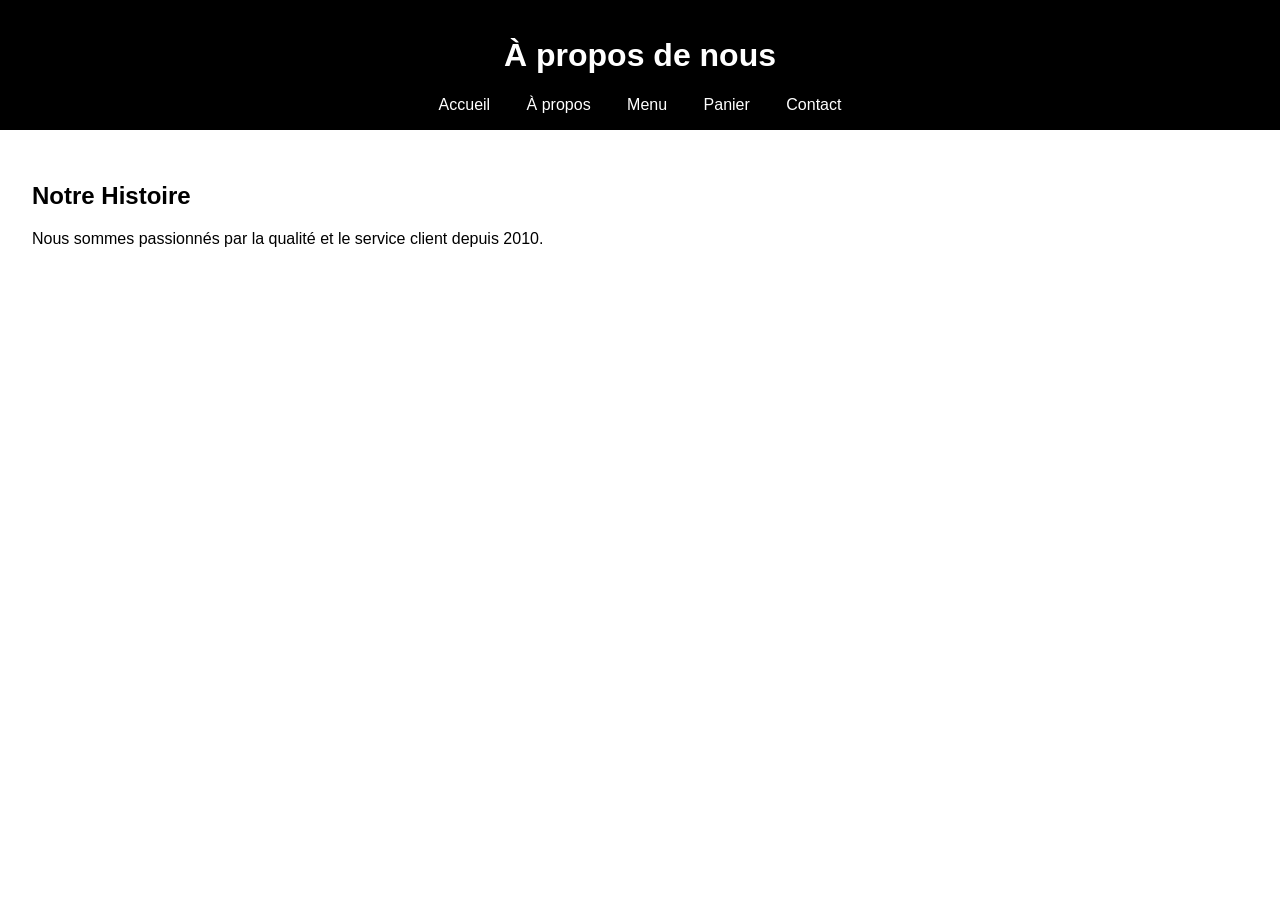
<file: about.html>
<!DOCTYPE html>
<html lang="fr">
<head>
    <meta charset="UTF-8">
    <title>À propos - Boutique en ligne</title>
    <link rel="stylesheet" href="style.css">
</head>
<body>
    <header>
        <h1>À propos de nous</h1>
        <nav>
            <a href="index.html">Accueil</a>
            <a href="about.html">À propos</a>
            <a href="menu.html">Menu</a>
            <a href="cart.html">Panier</a>
            <a href="contact.html">Contact</a>
        </nav>
    </header>
    <main>
        <section>
            <h2>Notre Histoire</h2>
            <p>Nous sommes passionnés par la qualité et le service client depuis 2010.</p>
        </section>
    </main>
</body>
</html>
</file>
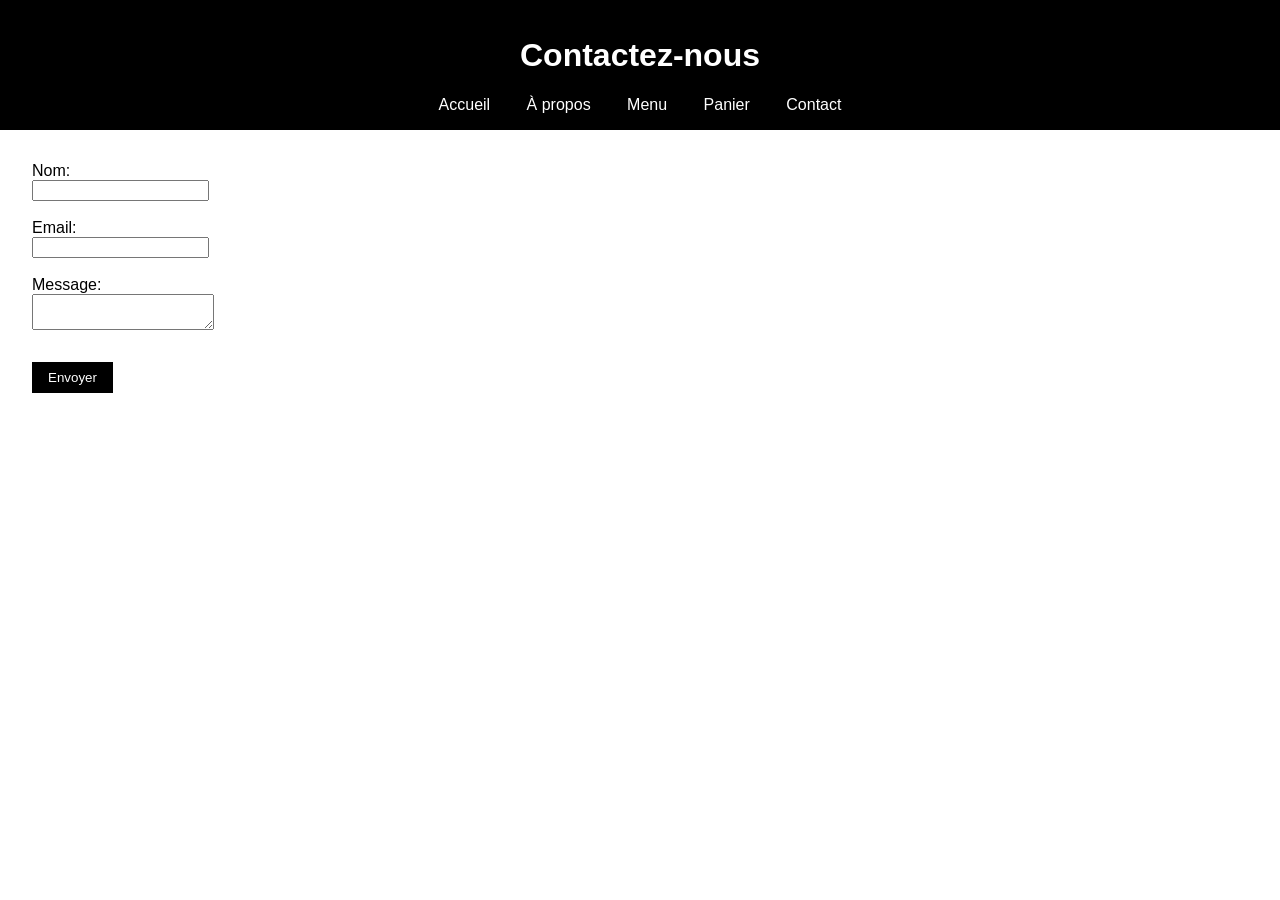
<file: contact.html>
<!DOCTYPE html>
<html lang="fr">
<head>
    <meta charset="UTF-8">
    <title>Contact - Boutique en ligne</title>
    <link rel="stylesheet" href="style.css">
</head>
<body>
    <header>
        <h1>Contactez-nous</h1>
        <nav>
            <a href="index.html">Accueil</a>
            <a href="about.html">À propos</a>
            <a href="menu.html">Menu</a>
            <a href="cart.html">Panier</a>
            <a href="contact.html">Contact</a>
        </nav>
    </header>
    <main>
        <form>
            <label for="name">Nom:</label><br>
            <input type="text" id="name" name="name"><br><br>

            <label for="email">Email:</label><br>
            <input type="email" id="email" name="email"><br><br>

            <label for="message">Message:</label><br>
            <textarea id="message" name="message"></textarea><br><br>

            <button type="submit">Envoyer</button>
        </form>
    </main>
    
</body>
</html>
</file>
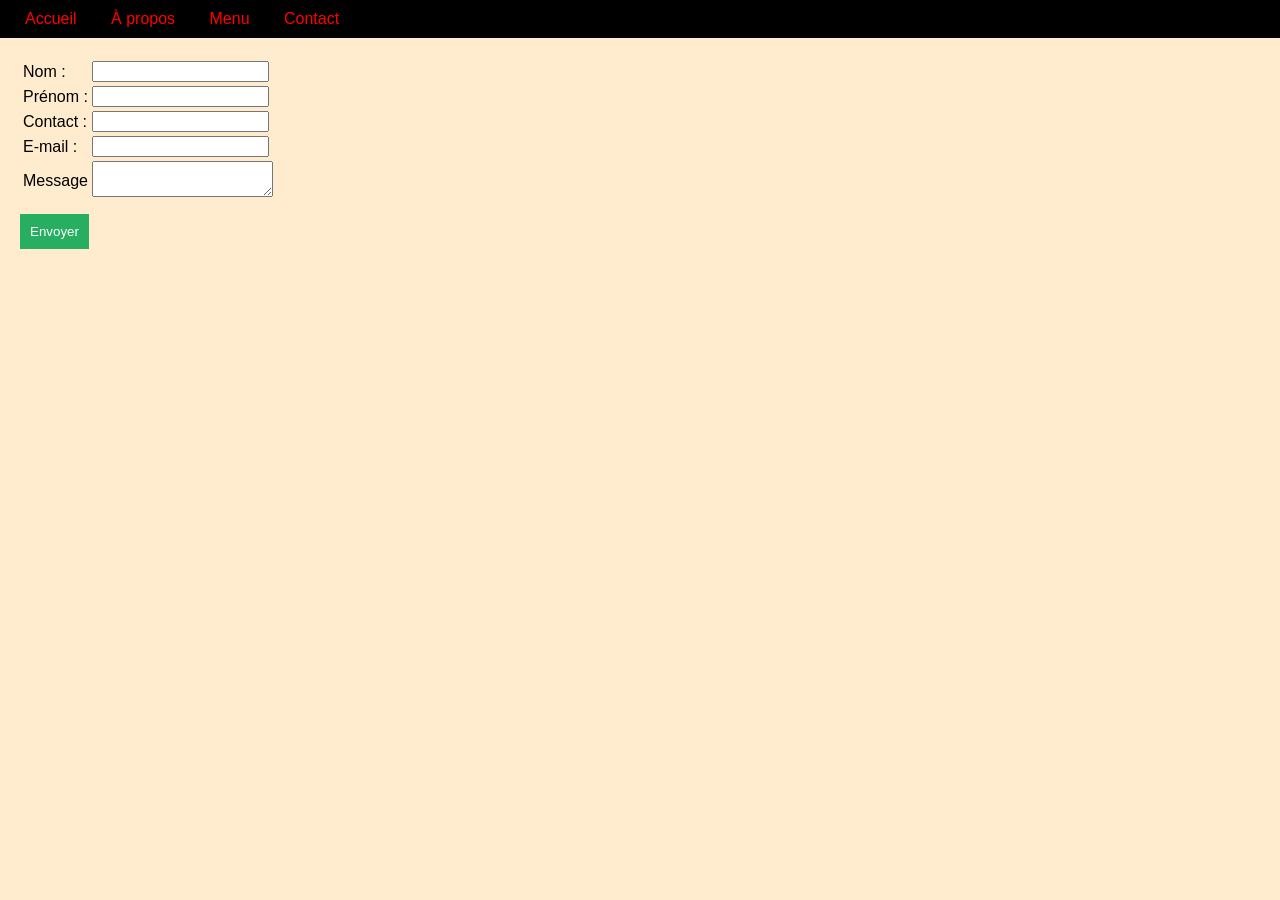
<file: Contact.html>
<!DOCTYPE html>
<html lang="fr">
<head>
  <meta charset="UTF-8">
  <title>Restaurant - Commandes</title>
  <link rel="stylesheet" href="Styles.css">
</head>
<body>
  <header>
    <nav>
            <a href="Accueil.html">Accueil</a>
            <a href="Apropos.html">À propos</a>
            <a href="menu.html">Menu</a>
            <a href="contact.html">Contact</a>
        </nav>
    
  </header>
   <main>
        <form>
        <table>
            <tr>
                <td>Nom : </td>
                <td><input type="text" name=""></td>
            </tr>
            <tr>
                <td>Prénom : </td>
                <td><input type="text" name=""></td>
            </tr>
            <tr>
                <td>Contact : </td>
                <td><input type="number" name=""></td>
            </tr>
            <tr>
                <td>E-mail : </td>
                <td><input type="email" name="email"></td>
            </tr>
            <tr>
                <td>Message</td>
                <td><textarea name=""id=""></textarea></td>
            </tr>
        </table>
            <button type="submit">Envoyer</button>
        </form>
    </main>

</body>
</html>
</file>
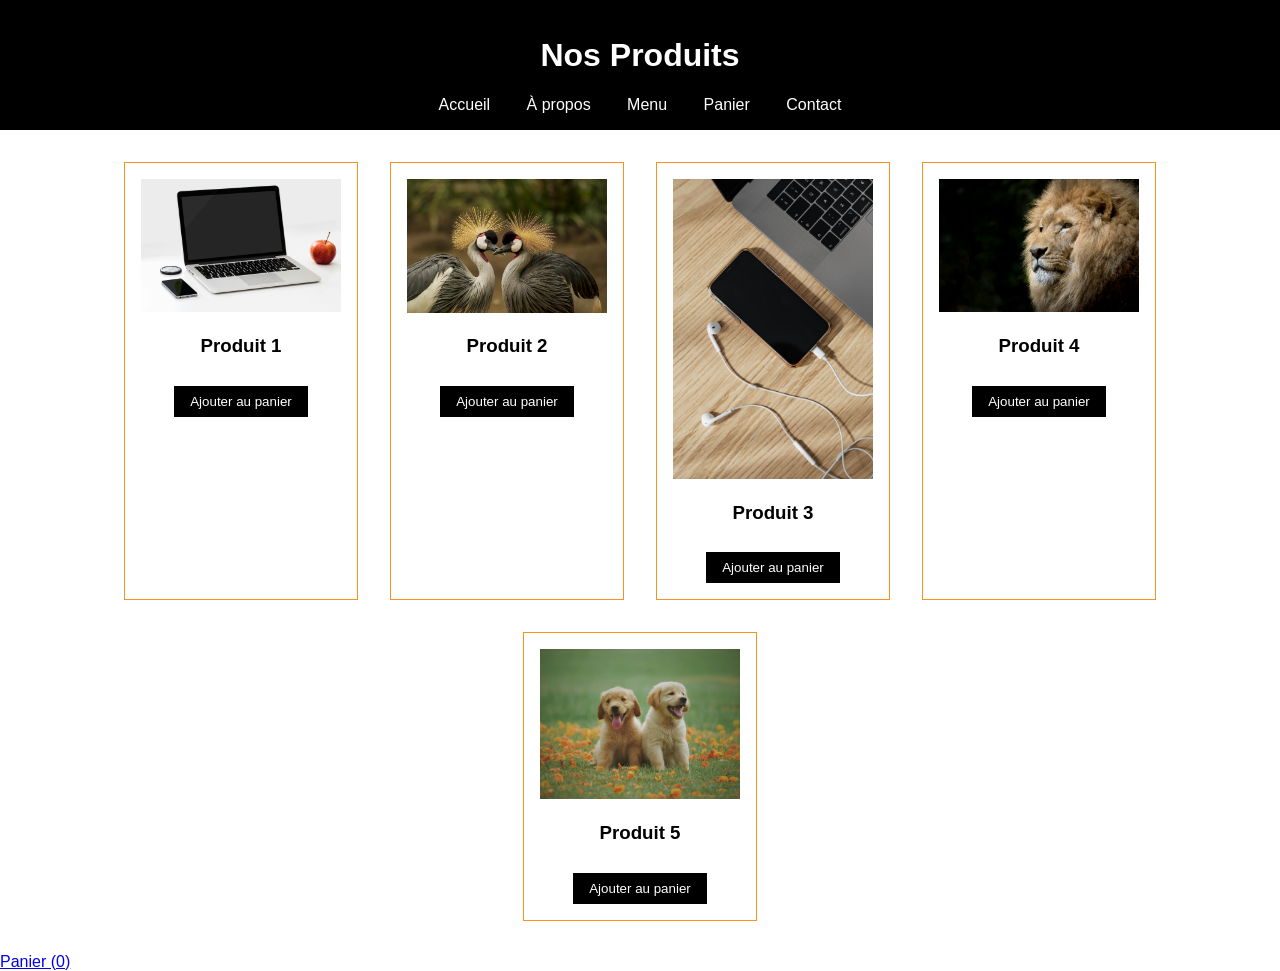
<file: menu.html>
<!DOCTYPE html>
<html lang="fr">
<head>
    <meta charset="UTF-8">
    <title>Menu - Magasin en ligne</title>
    <link rel="stylesheet" href="style.css">
    <script defer src="script.js"></script>
</head>
<body>
    <header>
        <h1>Nos Produits</h1>
        <nav>
            <a href="index.html">Accueil</a>
            <a href="about.html">À propos</a>
            <a href="menu.html">Menu</a>
            <a href="cart.html">Panier</a>
            <a href="contact.html">Contact</a>
        </nav>
    </header>
    <main class="menu-container">
        <!-- 10 produits -->
        <div class="product">
            <img src="images/Produit1.jpg" alt="Produit 1">
            <h3>Produit 1</h3>
            <button onclick="addToCart('Produit 1')">Ajouter au panier</button>
        </div>
        <div class="product">
            <img src="images/Produit2.jpg" alt="Produit 2">
            <h3>Produit 2</h3>
            <button onclick="addToCart('Produit 2')">Ajouter au panier</button>
        </div>
        <div class="product">
            <img src="images/Produit3.jpg" alt="Produit 3">
            <h3>Produit 3</h3>
            <button onclick="addToCart('Produit 3')">Ajouter au panier</button>
        </div>
        <div class="product">
            <img src="images/Produit4.jpg" alt="Produit 4">
            <h3>Produit 4</h3>
            <button onclick="addToCart('Produit 4')">Ajouter au panier</button>
        </div>
        <div class="product">
            <img src="images/Produit5.jpg" alt="Produit 5">
            <h3>Produit 5</h3>
            <button onclick="addToCart('Produit 5')">Ajouter au panier</button>
        </div>
        
    </main>
   
    <a href="cart.html" id="cart-link">Panier</a>
</body>
</html>
</file>
<file: style.css>
body {
    font-family: Bookman, sans-serif;
    margin: 0;
    padding: 0;
}

header {
    background-color: black;
    color: white;
    padding: 1rem;
    text-align: center;
}

nav a {
    margin: 0 1rem;
    color: white;
    text-decoration: none;
}

main {
    padding: 2rem;
}

.menu-container {
    display: flex;
    flex-wrap: wrap;
    gap: 2rem;
    justify-content: center;
}

.product {
    border: 1px solid #fb911f;
    padding: 1rem;
    width: 200px;
    text-align: center;
}

.product img {
    width: 100%;
    height: auto;
}



button {
    margin-top: 10px;
    padding: 0.5rem 1rem;
    background-color: black;
    color: white;
    border: none;
    cursor: pointer;
}
</file>
<file: Styles.css>
body {
    font-family: Arial, sans-serif;
    background-color: blanchedalmond;
    background-size: cover;
    background-position: center;
    background-repeat: no-repeat;
    margin: 0;
    padding: 0;
}

header {
    background-color: blue;
    color: #fb911f;
    text-align: center;
    padding: 20px;
}

nav a {
    margin: 0 15px;
    color: red;
    text-decoration: none;

}
nav a:hover{
    color: royalblue;
    border-bottom: 2px solid royalblue;
}

main {
    padding: 20px;
}
.menu .item {
    border: 1px solid darkred;
    padding: 5px;
    margin-bottom: 10px;
    display: flex;
    align-items: center;
    gap: 10px;
}

.menu .item img {
    width: 150px;
    height: 150px;
    border-radius: 1px;
}

.menu .item p {
    flex-grow: 10;
    font-family: Arial;
    color: red;
}



"{
  margin: 0px;
  padding: 0px;
  box-sizing: border-box;
  font-family: 'poppins', sans-serif;
  scroll-behavior: smooth;
}
body {
  font-family: Arial, sans-serif;
  margin: 0;
  padding: 0;
  background-image: url(Images/juresse.jpg);
}

header {
  background-color: black;
  color: white;
  text-align: center;
}

.menu {
  display: flex;
  justify-content: space-around;
  margin: 0;
  padding: 0;
}

.item {
  background: white;
  padding: 5px;
  border-radius: 5px;
  text-align: center;
  box-shadow: 0 0 5px #aaa;
}

.item img {
  width: 50px;
  height: 50px;
  object-fit: cover;
  border-radius: 2px;
}

button {
  background: #27ae60;
  color: white;
  border: none;
  padding: 10px;
  cursor: pointer;
  margin-top: 10px;
}

button:hover {
  background: #219150;
}

header{
  position: center;
  top: 0px;
  left: 0px;
  padding: 10px;
  width: 100%;
  z-index: 2;
  display: flex;
  justify-content: space-between;
  align-items: center;
  transition: 1s;
}

header .navpat li a:hover{
  color: #fb911f;
  border-bottom: 2px solid #fb911f;
}

header .navpat li a:hover{
  color: #fb911f;
  border-bottom: 2px solid #fb911f;
}
</file>
